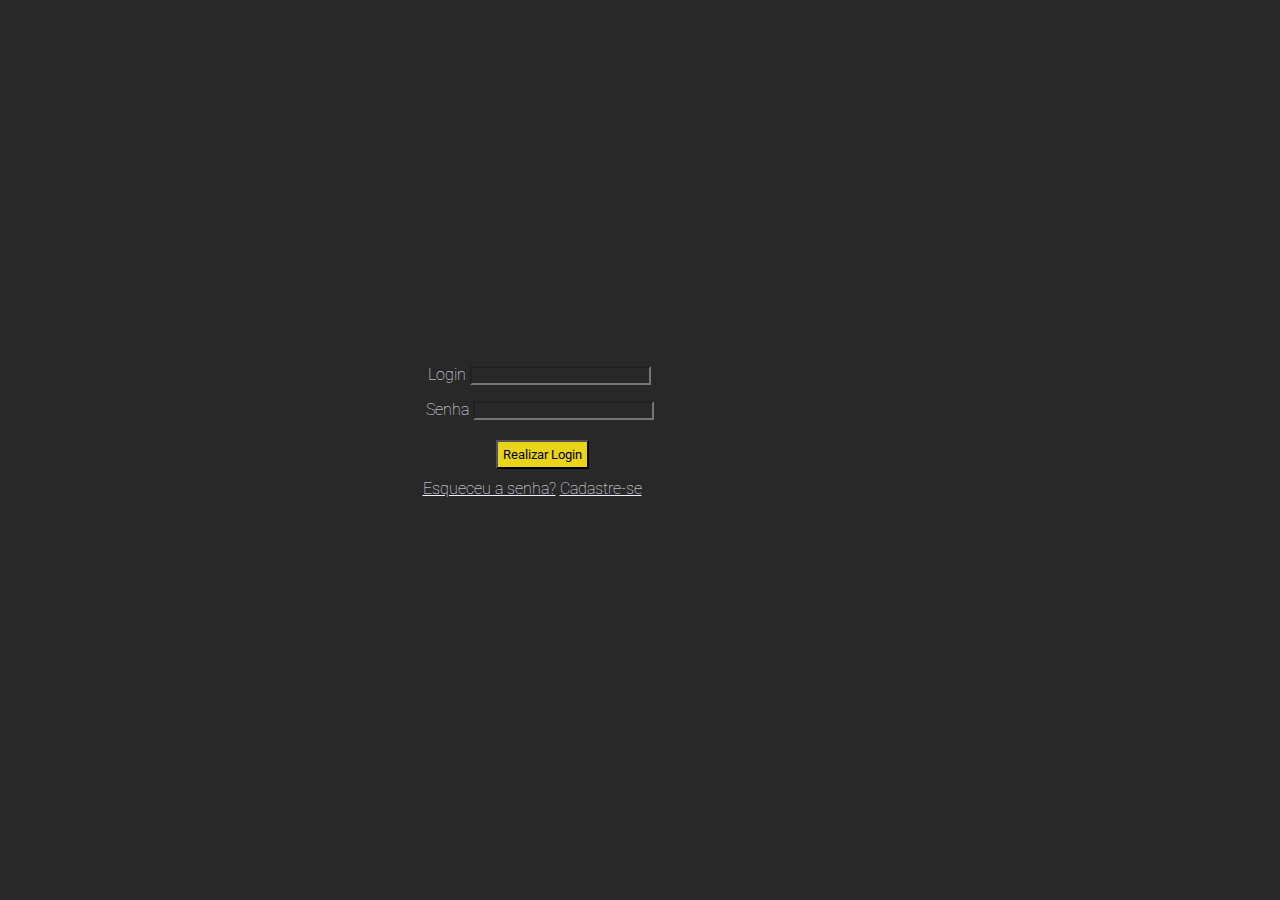
<file: index.html>
<!DOCTYPE html>
<html lang="en">
<head>
    <meta charset="UTF-8">
    <meta http-equiv="X-UA-Compatible" content="IE=edge">
    <meta name="viewport" content="width=device-width, initial-scale=1.0">
    <link rel="stylesheet" href="assets/css/style.css">
    <link rel="stylesheet" href="assets/css/login.css">
    
    <title>Login</title>
</head>
<body>
    <div>
        <form>
            <div class="input">
                <label>Login</label>
                <input type="text" name="login" id="login">
            </div>
            <div class="input">
                <label>Senha</label>
                <input type="text" id="senha">
            </div>
            <div class="btn-login">
                <button type="button" onclick="realizarLogin()">Realizar Login</button>
            </div>

            <div class="links-login">
                <a href="#">Esqueceu a senha?</a>
                <a href="#">Cadastre-se</a>
            </div>
        </form>
    </div>

    <script type="text/javascript" src="./assets/js/login.js"></script>
</body>
</html>
</file>
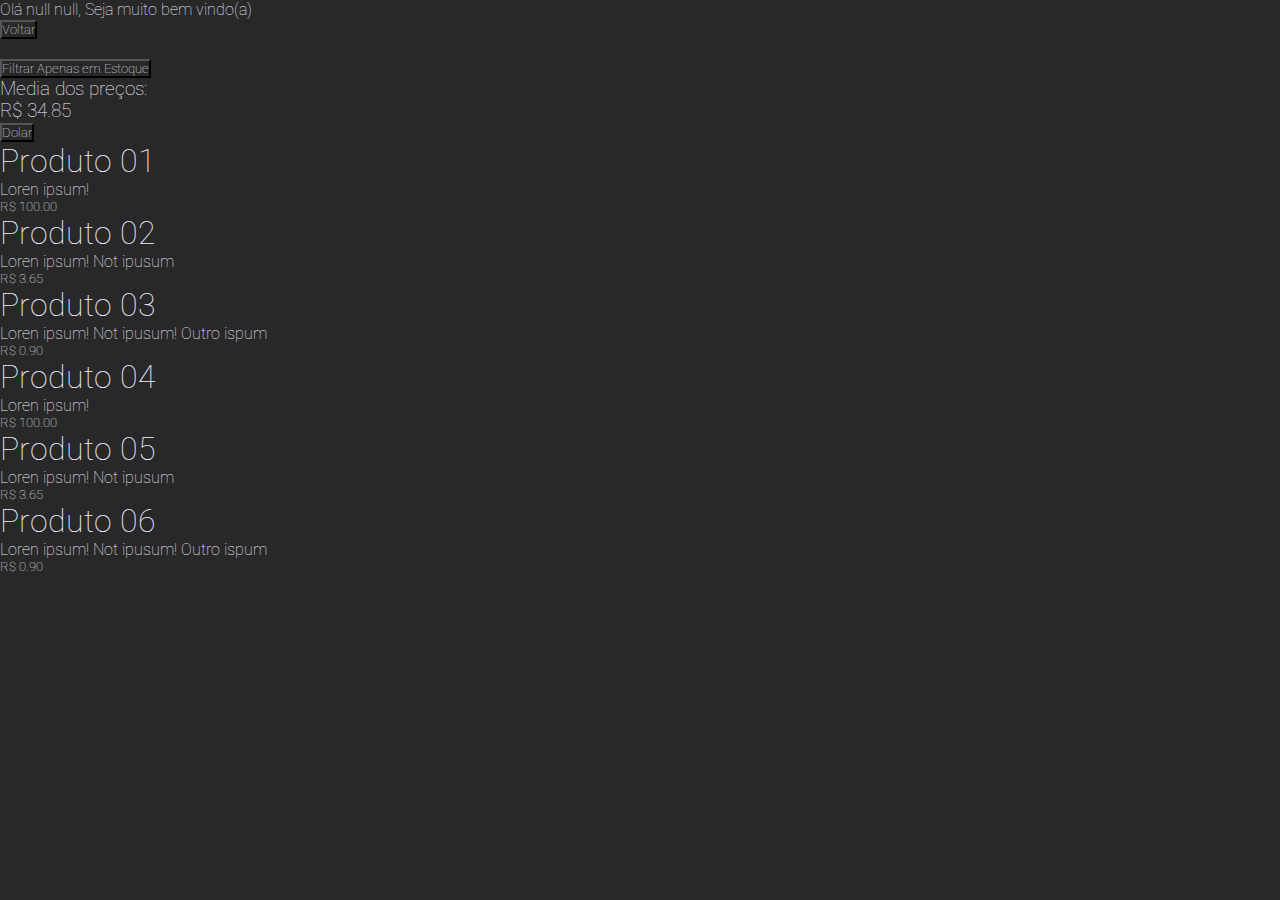
<file: views/home.html>
<!DOCTYPE html>
<html lang="en">
<head>
    <meta charset="UTF-8">
    <meta http-equiv="X-UA-Compatible" content="IE=edge">
    <meta name="viewport" content="width=device-width, initial-scale=1.0">
    <link rel="stylesheet" href="/assets/css/style.css">
    <link rel="stylesheet" href="/assets/css/home.css">
    <title>Home</title>
</head>
<body>
    <header>
        <div>
            <span id="usuario-logado"></span>
        </div>
        <button type="button" onclick="retornarLogin()">Voltar</button>
    </header>
    <br>
    <div><button type="button" id="filtro01">Filtrar Apenas em Estoque</button>
        <h3>Media dos preços: <div id="media"></div>
        </h3>
    </div>
    <div><button type="button" id="emDolar">Dolar</button>

    </div>
    <div id="listaProdutos"></div>

    <script src="../assets/js/home.js"></script>
    <script src="../assets/js/requisicoes.js"></script>
    <script src="../assets/js/funcoes.js"></script>
</body>
</html>
</file>
<file: assets/css/style.css>
@import url('https://fonts.googleapis.com/css2?family=Roboto:wght@100;300;400&display=swap');

:root{
    --bg: rgb(40,40,40);
    --color: rgb(240,240,255);
    --btn: rgb(233, 212, 25);
}

*{
    padding: 0;
    margin: 0;
    background-color: var(--bg) ;
    color: var(--color);
    font-family: 'Roboto';
    font-weight: 100;
}

b{
    color: var(--btn);
    font-weight: 400;
}
</file>
<file: assets/css/login.css>
@import url("../css/style.css");

form{
    width:30%;
    text-align: center;
    margin-top: calc(50vh - 100px);
    margin-left: calc(50vw - 300px);
    margin-right: auto;
}

.input{
    padding: 15px 0px 0px 15px;
}

.btn-login{
    padding: 20px 0px 10px 20px;
}

.btn-login button{
    padding: 5px;
    background-color: var(--btn);
    color: black;
    font-weight: 400;
}
</file>
<file: assets/css/home.css>
@import url("/assets/css/style.css");
</file>
